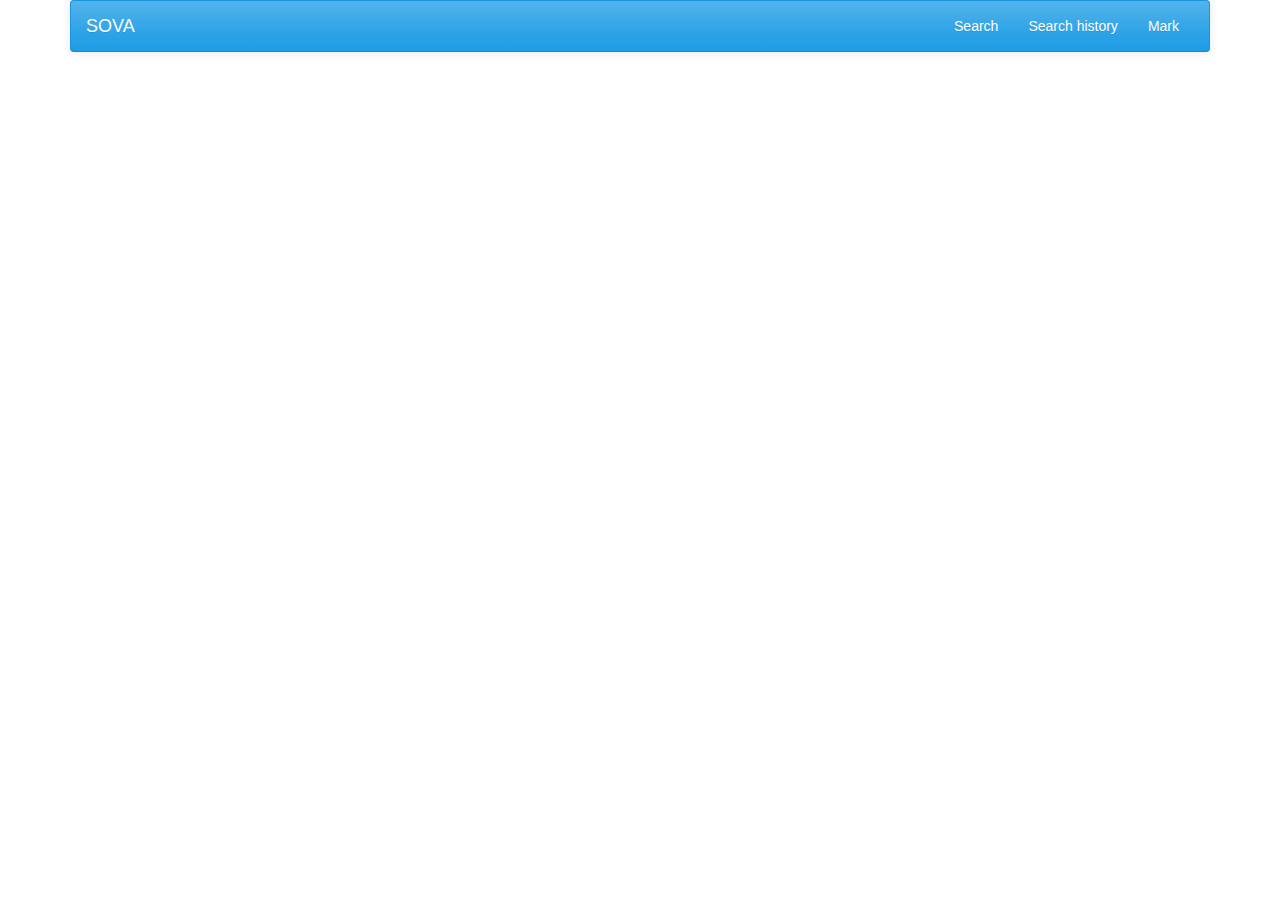
<file: src/WebApplication2/wwwroot/index.html>
﻿<!DOCTYPE html>
<html>
<head>
    <title>index</title>
    <link href="js/lib/bootstrap/dist/css/bootstrap.min.css" rel="stylesheet" />
    <link href="css/theme.css" rel="stylesheet" />
    <link href="css/css.css" rel="stylesheet" />
</head>
<body class="container">
    <app></app>
    
    <script data-main="js/app/main.js" src="js/lib/requirejs/require.js"></script>
</body>
</html>
</file>
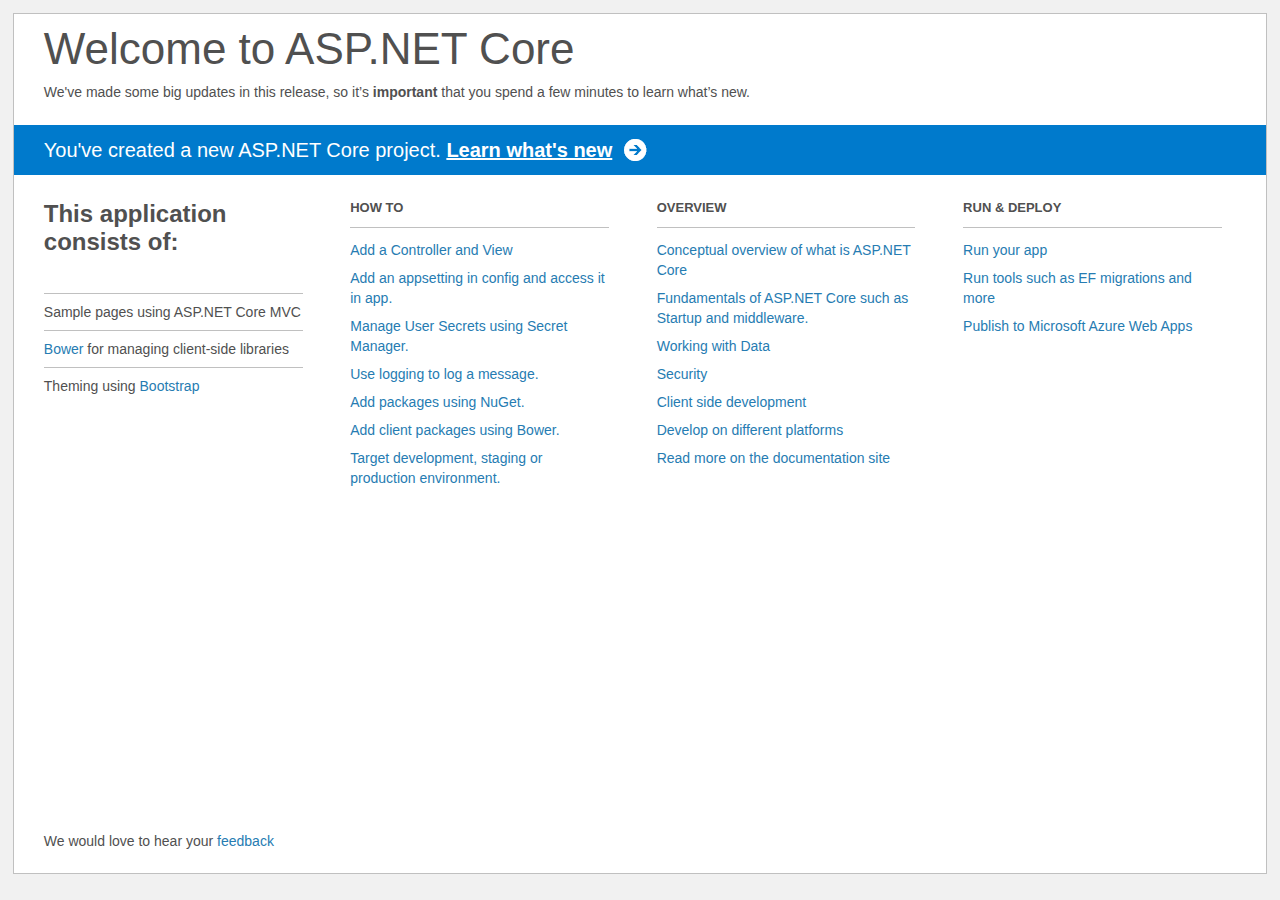
<file: src/WebApplication2/Project_Readme.html>
﻿<!DOCTYPE html>
<html lang="en">
<head>
    <meta charset="utf-8" />
    <title>Welcome to ASP.NET Core</title>
    <style>
        html {
            background: #f1f1f1;
            height: 100%;
        }

        body {
            background: #fff;
            color: #505050;
            font: 14px 'Segoe UI', tahoma, arial, helvetica, sans-serif;
            margin: 1%;
            min-height: 95.5%;
            border: 1px solid silver;
            position: relative;
        }

        #header {
            padding: 0;
        }

            #header h1 {
                font-size: 44px;
                font-weight: normal;
                margin: 0;
                padding: 10px 30px 10px 30px;
            }

            #header span {
                margin: 0;
                padding: 0 30px;
                display: block;
            }

            #header p {
                font-size: 20px;
                color: #fff;
                background: #007acc;
                padding: 0 30px;
                line-height: 50px;
                margin-top: 25px;

            }

                #header p a {
                    color: #fff;
                    text-decoration: underline;
                    font-weight: bold;
                    padding-right: 35px;
                    background: no-repeat right bottom url([data-uri]);
                }

        #main {
            padding: 5px 30px;
            clear: both;
        }

        .section {
            width: 21.7%;
            float: left;
            margin: 0 0 0 4%;
        }

            .section h2 {
                font-size: 13px;
                text-transform: uppercase;
                margin: 0;
                border-bottom: 1px solid silver;
                padding-bottom: 12px;
                margin-bottom: 8px;
            }

            .section.first {
                margin-left: 0;
            }

                .section.first h2 {
                    font-size: 24px;
                    text-transform: none;
                    margin-bottom: 25px;
                    border: none;
                }

                .section.first li {
                    border-top: 1px solid silver;
                    padding: 8px 0;
                }

            .section.last {
                margin-right: 0;
            }

        ul {
            list-style: none;
            padding: 0;
            margin: 0;
            line-height: 20px;
        }

        li {
            padding: 4px 0;
        }

        a {
            color: #267cb2;
            text-decoration: none;
        }

            a:hover {
                text-decoration: underline;
            }

        #footer {
            clear: both;
            padding-top: 50px;
        }

            #footer p {
                position: absolute;
                bottom: 10px;
            }
    </style>
</head>
<body>

    <div id="header">
        <h1>Welcome to ASP.NET Core</h1>
        <span>
            We've made some big updates in this release, so it’s <b>important</b> that you spend
            a few minutes to learn what’s new.
        </span>
        <p>You've created a new ASP.NET Core project. <a href="http://go.microsoft.com/fwlink/?LinkId=518016">Learn what's new</a></p>
    </div>

    <div id="main">
        <div class="section first">
            <h2>This application consists of:</h2>
            <ul>
                <li>Sample pages using ASP.NET Core MVC</li>
                <li><a href="http://go.microsoft.com/fwlink/?LinkId=518004">Bower</a> for managing client-side libraries</li>
                <li>Theming using <a href="http://go.microsoft.com/fwlink/?LinkID=398939">Bootstrap</a></li>
            </ul>
        </div>
        <div class="section">
            <h2>How to</h2>
            <ul>
                <li><a href="http://go.microsoft.com/fwlink/?LinkID=398600">Add a Controller and View</a></li>
                <li><a href="http://go.microsoft.com/fwlink/?LinkID=699562">Add an appsetting in config and access it in app.</a></li>
                <li><a href="http://go.microsoft.com/fwlink/?LinkId=699315">Manage User Secrets using Secret Manager.</a></li>
                <li><a href="http://go.microsoft.com/fwlink/?LinkId=699316">Use logging to log a message.</a></li>
                <li><a href="http://go.microsoft.com/fwlink/?LinkId=699317">Add packages using NuGet.</a></li>
                <li><a href="http://go.microsoft.com/fwlink/?LinkId=699318">Add client packages using Bower.</a></li>
                <li><a href="http://go.microsoft.com/fwlink/?LinkId=699319">Target development, staging or production environment.</a></li>
            </ul>
        </div>
        <div class="section">
            <h2>Overview</h2>
            <ul>
                <li><a href="http://go.microsoft.com/fwlink/?LinkId=518008">Conceptual overview of what is ASP.NET Core</a></li>
                <li><a href="http://go.microsoft.com/fwlink/?LinkId=699320">Fundamentals of ASP.NET Core such as Startup and middleware.</a></li>
                <li><a href="http://go.microsoft.com/fwlink/?LinkId=398602">Working with Data</a></li>
                <li><a href="http://go.microsoft.com/fwlink/?LinkId=398603">Security</a></li>
                <li><a href="http://go.microsoft.com/fwlink/?LinkID=699321">Client side development</a></li>
                <li><a href="http://go.microsoft.com/fwlink/?LinkID=699322">Develop on different platforms</a></li>
                <li><a href="http://go.microsoft.com/fwlink/?LinkID=699323">Read more on the documentation site</a></li>
            </ul>
        </div>
        <div class="section last">
            <h2>Run & Deploy</h2>
            <ul>
                <li><a href="http://go.microsoft.com/fwlink/?LinkID=517851">Run your app</a></li>
                <li><a href="http://go.microsoft.com/fwlink/?LinkID=517853">Run tools such as EF migrations and more</a></li>
                <li><a href="http://go.microsoft.com/fwlink/?LinkID=398609">Publish to Microsoft Azure Web Apps</a></li>
            </ul>
        </div>

        <div id="footer">
            <p>We would love to hear your <a href="http://go.microsoft.com/fwlink/?LinkId=518015">feedback</a></p>
        </div>
    </div>

</body>
</html>
</file>
<file: src/WebApplication2/wwwroot/css/css.css>
﻿.bottomright {
    position: absolute;
    bottom: 8px;
    right: 16px;
    font-size: 12px;
}
</file>
